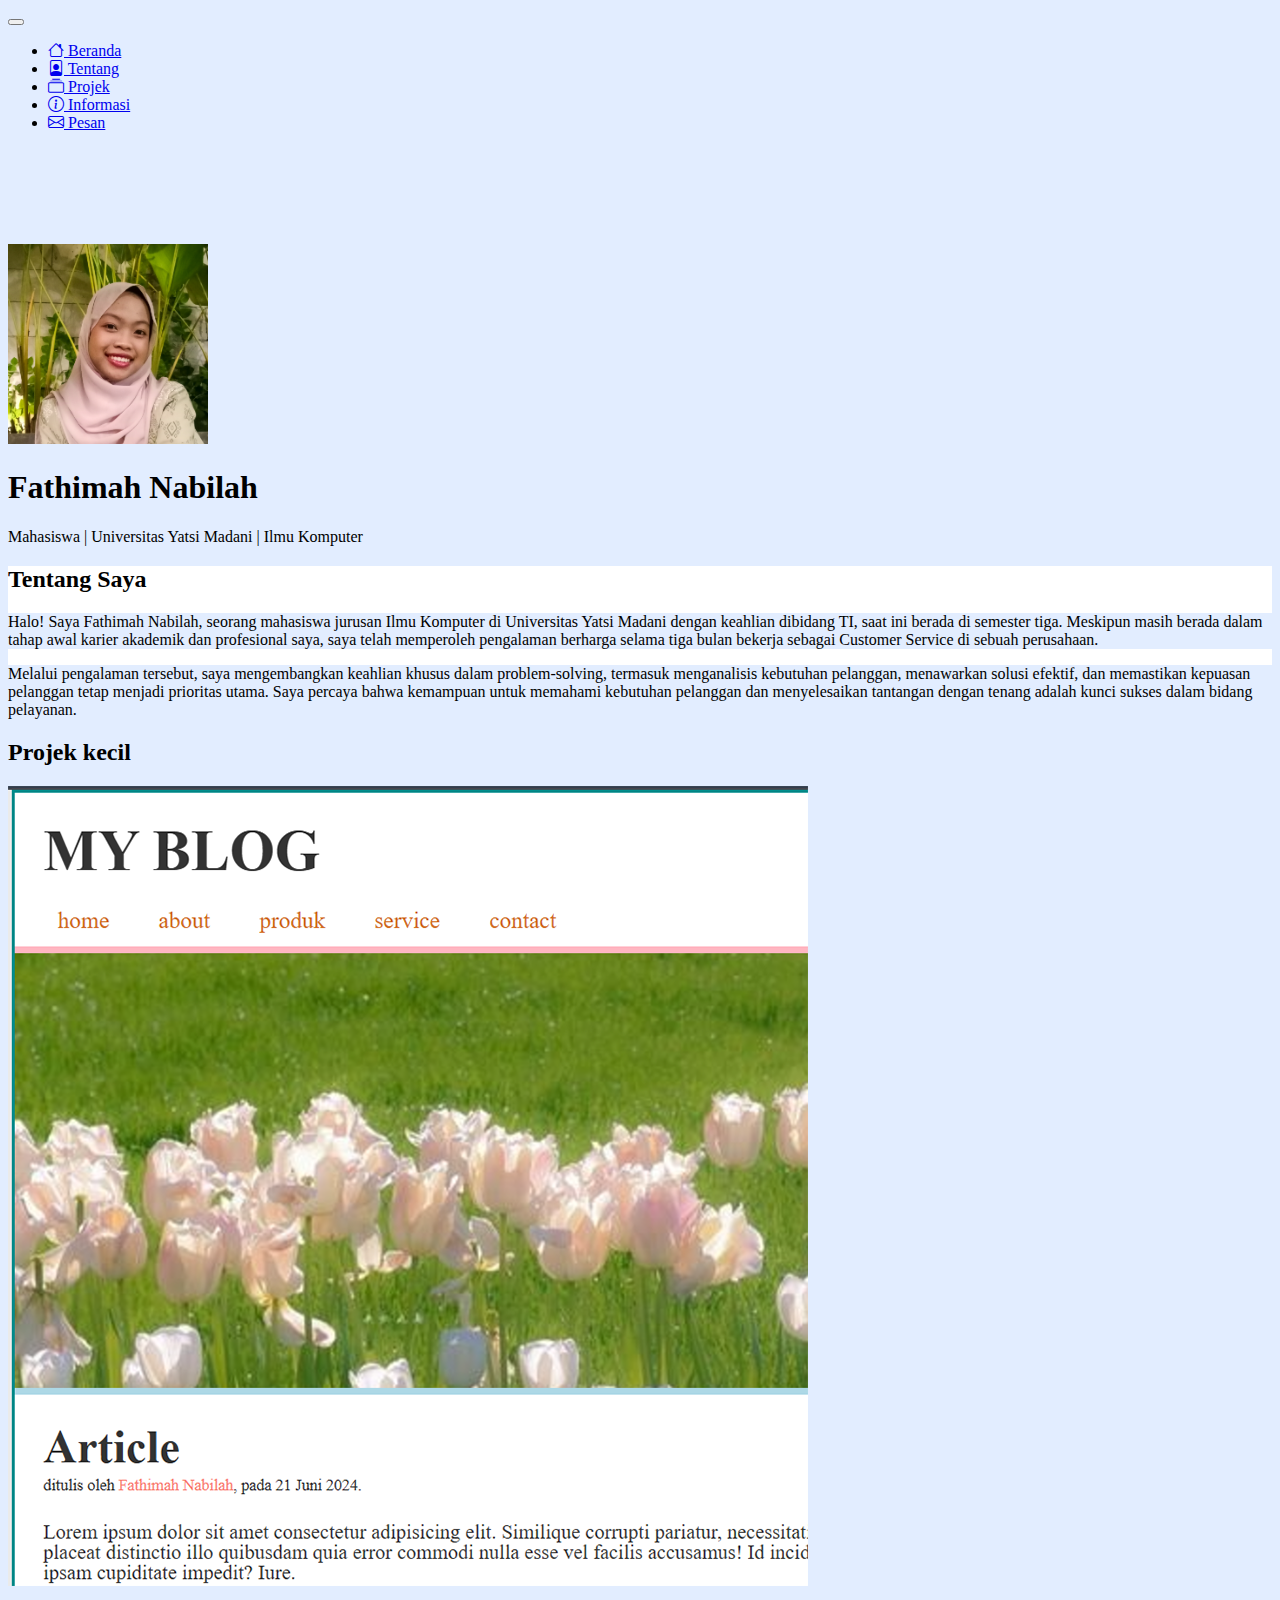
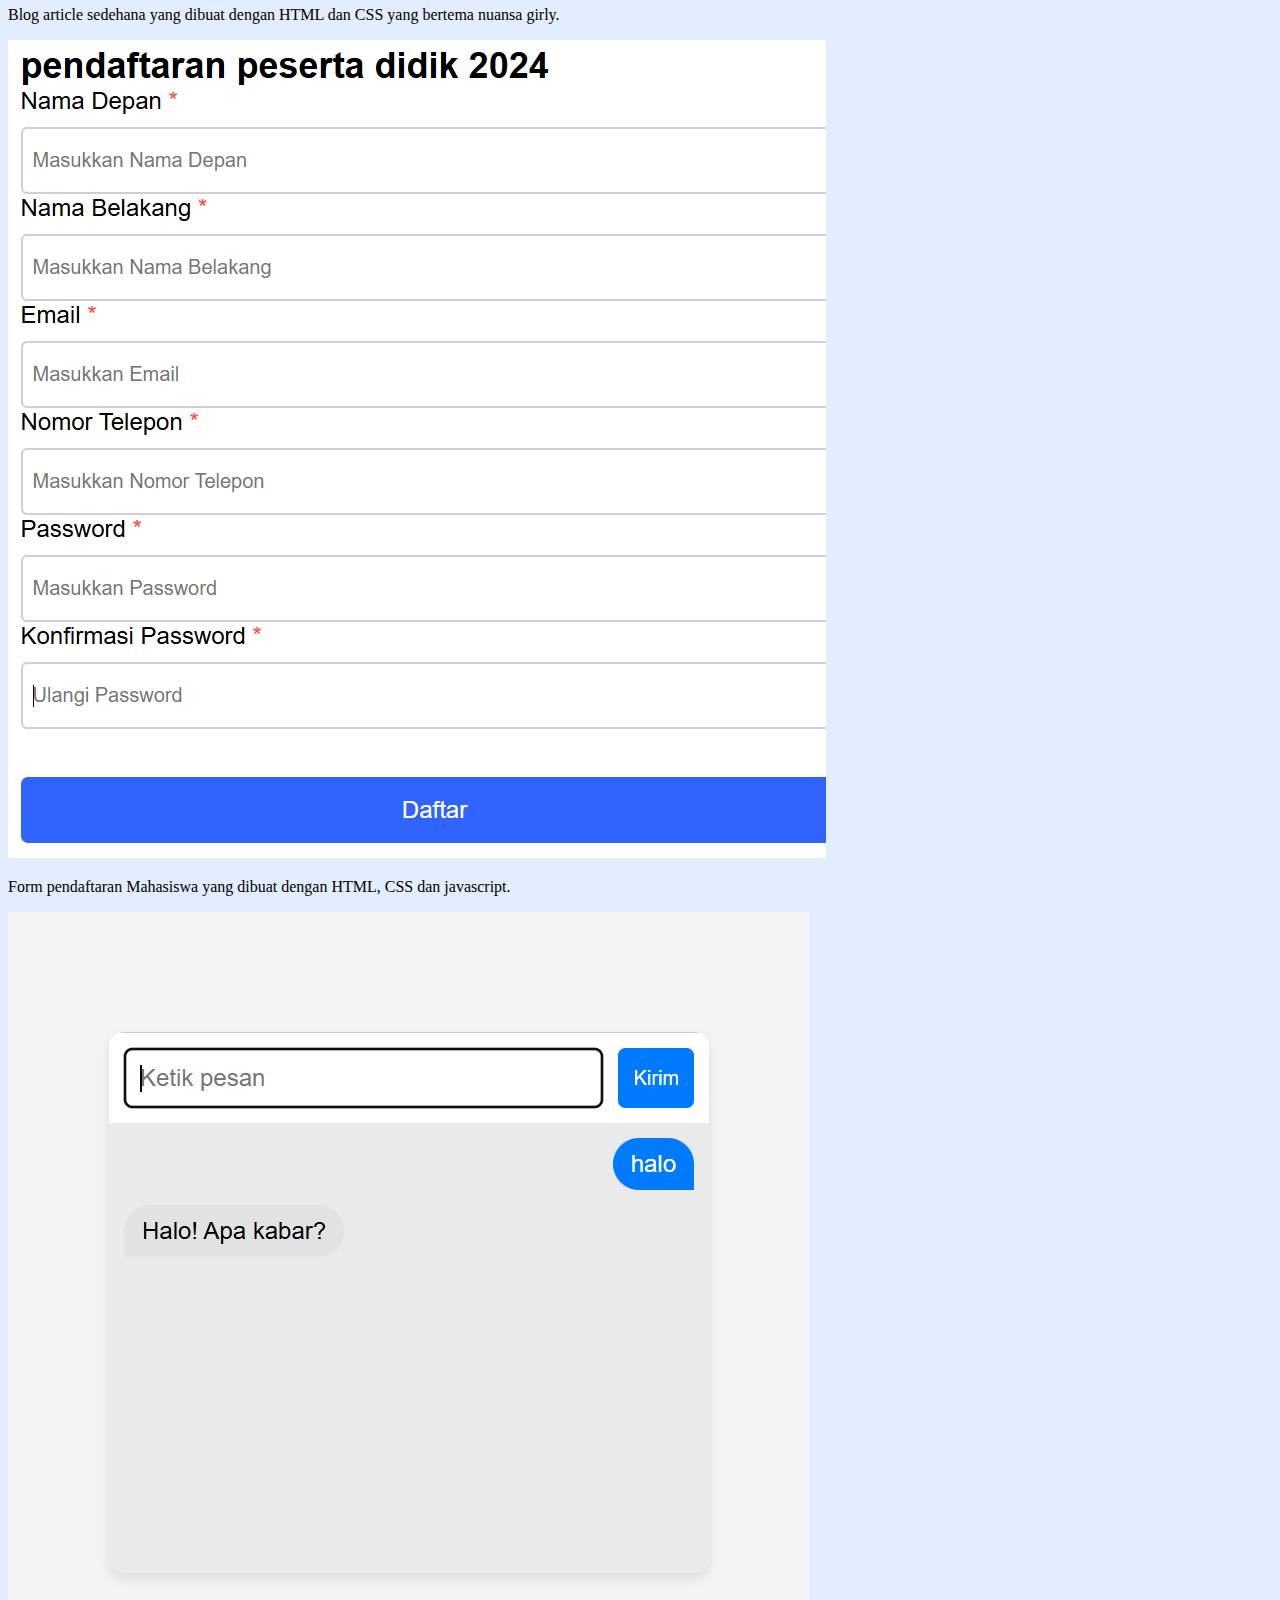
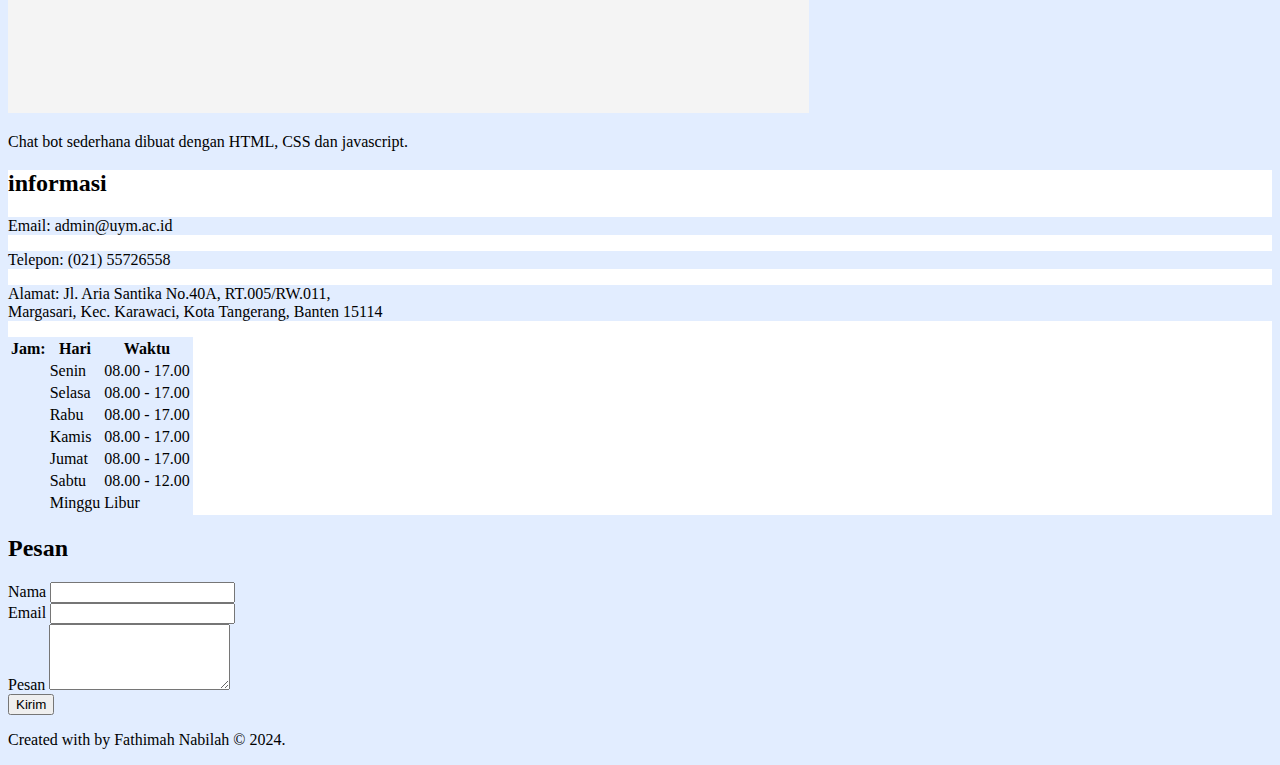
<file: index.html>
<!DOCTYPE html>
<html>
  <head>
    <meta charset="utf-8" />
    <meta name="viewport" content="width=device-width, initial-scale=1" />
    <link rel="canonical" href="https://www.nabila.me/" />

    <!-- Required meta tags -->
    <meta
      name="description"
      content="Halo! Saya Fathimah Nabilah, seorang mahasiswa jurusan Ilmu Komputer di Universitas Yatsi Madani, saat ini berada di semester tiga."
    />
    <meta
      name="keywords"
      content="fathimah nabilah, portofolio, fathimah portofolio, nabilah portofolio, 23050465 portofolio, fathimah, nabilah, fathimah 23050465, nabila 203050465, Universitas Yatsi Madani, IT, ilmu komputer, ilmu komputer uym, Customer Service, Mini Projects, 23050465, Fathimah uym , uym, yatsi, fathimah yatsi, nabilah yatsi, fathimahnabilah, uym fathimah, fathimah ilkom, ilkom 3A, Fakultas Teknologi dan Binis, ilkom pagi, ilkom 3a"
    />
    <meta name="author" content="Fathimah Nabilah" />
    <meta name="robots" content="index, follow" />

    <!-- open graph meta tags -->
    <meta property="og:title" content="Fathimah Nabilah" />
    <meta
      property="og:description"
      content="Halo! Saya Fathimah Nabilah, seorang mahasiswa jurusan Ilmu Komputer di Universitas Yatsi Madani, saat ini berada di semester tiga."
    />
    <meta property="og:image" content="img/foto.jpg" />
    <meta property="og:url" content="https://www.nabila.me/" />
    <meta property="og:type" content="website" />

    <!-- schema -->
    <script type="application/ld+json">
{
  "@context": "https://schema.org",
  "@type": "AggregateRating",
  "itemReviewed": {
    "@type": "Organization",
    "@id": "https://www.nabila.me/#organization", 
    "name": "Portofolio Fathimah Nabilah",
    "description": "Halo! Saya Fathimah Nabilah, seorang mahasiswa jurusan Ilmu Komputer di Universitas Yatsi Madani, saat ini berada di semester tiga.",
    "url": "https://www.nabila.me/",
    "image": "https://www.nabila.me/img/foto.jpg",
    "logo": "https://www.nabila.me/img/foto.jpg",
    "address": {
      "@type": "PostalAddress",
      "streetAddress": "Jl. Aria Santika No.40A, RT.005/RW.011, Margasari, Kec. Karawaci",
      "addressLocality": "Tangerang",
      "addressRegion": "Banten",
      "postalCode": "15113",
      "addressCountry": "ID"
    },
    "telephone": "+62-21-55726558",
    "email": "mailto:admin@uym.ac.id"
  },
  "ratingValue": "4.9",
  "bestRating": "5",
  "ratingCount": "115"
}
</script>


    <title>Fathimah Nabilah</title>

    <!-- Bootstrap CSS -->
    <link
      href="https://cdn.jsdelivr.net/npm/bootstrap@5.0.2/dist/css/bootstrap.min.css"
      rel="stylesheet"
      integrity="sha384-EVSTQN3/azprG1Anm3QDgpJLIm9Nao0Yz1ztcQTwFspd3yD65VohhpuuCOmLASjC"
      crossorigin="anonymous"
    />
    <link
      rel="stylesheet"
      href="https://cdn.jsdelivr.net/npm/bootstrap-icons@1.11.3/font/bootstrap-icons.min.css"
    />

    <!-- my css -->
    <link rel="stylesheet" href="styles.css" />
  </head>
  <body id="home">
    <!-- navbar -->
    <nav
      class="navbar navbar-expand-lg navbar-dark bg-primary shadow fixed-top"
    >
      <div class="container-fluid">
        <button
          class="navbar-toggler"
          type="button"
          data-bs-toggle="collapse"
          data-bs-target="#navbarNav"
          aria-controls="navbarNav"
          aria-expanded="false"
          aria-label="Toggle navigation"
        >
          <span class="navbar-toggler-icon"></span>
        </button>
        <div class="collapse navbar-collapse" id="navbarNav">
          <ul class="navbar-nav ms-auto nav-pills">
            <li class="nav-item">
              <a
                class="nav-link text-white nav m-1"
                aria-current="page"
                href="#home"
                ><i class="bi bi-house"></i> Beranda
              </a>
            </li>
            <li class="nav-item">
              <a class="nav-link text-white nav m-1" href="#about">
                <i class="bi bi-file-person"></i> Tentang</a
              >
            </li>
            <li class="nav-item">
              <a class="nav-link text-white nav m-1" href="#project"
                ><i class="bi bi-collection"></i> Projek</a
              >
            </li>
            <li class="nav-item">
              <a class="nav-link text-white nav m-1" href="#informasi"
                ><i class="bi bi-info-circle"></i> Informasi</a
              >
            </li>
            <li class="nav-item">
              <a class="nav-link text-white nav m-1" href="#massage"
                ><i class="bi bi-envelope"></i> Pesan</a
              >
            </li>
          </ul>
        </div>
      </div>
    </nav>
    <!-- end navbar -->

    <!-- jumbotron -->
    <section class="jumbotron text-center pb-5">
      <img
        src="img/foto.jpg"
        alt="profile"
        width="200px"
        class="rounded-circle img-thumbnail"
      />
      <h1 class="display-4">Fathimah Nabilah</h1>
      <p class="lead">Mahasiswa | Universitas Yatsi Madani | Ilmu Komputer</p>
    </section>
    <!-- end jumbotron -->

    <!-- about -->
    <section id="about">
      <div class="container">
        <div class="row mb-3 pt-5">
          <div class="col text-center">
            <h2>Tentang Saya</h2>
          </div>
        </div>
        <div class="row justify-content-around fs-5 pb-5">
          <div class="row">
            <div class="col-md-6 p-2">
              <p
                class="blue shadow-sm p-3 border border-1 fadeInRight animated"
                data-wow-delay=".35s "
              >
                Halo! Saya Fathimah Nabilah, seorang mahasiswa jurusan Ilmu
                Komputer di Universitas Yatsi Madani dengan keahlian dibidang
                TI, saat ini berada di semester tiga. Meskipun masih berada
                dalam tahap awal karier akademik dan profesional saya, saya
                telah memperoleh pengalaman berharga selama tiga bulan bekerja
                sebagai Customer Service di sebuah perusahaan.
              </p>
            </div>
            <div class="col-md-6 p-2">
              <p class="blue shadow-sm p-3 border border-1">
                Melalui pengalaman tersebut, saya mengembangkan keahlian khusus
                dalam problem-solving, termasuk menganalisis kebutuhan
                pelanggan, menawarkan solusi efektif, dan memastikan kepuasan
                pelanggan tetap menjadi prioritas utama. Saya percaya bahwa
                kemampuan untuk memahami kebutuhan pelanggan dan menyelesaikan
                tantangan dengan tenang adalah kunci sukses dalam bidang
                pelayanan.
              </p>
            </div>
          </div>
        </div>
      </div>
    </section>
    <!-- end abot -->

    <!-- project -->
    <section id="project">
      <div class="container pb-3">
        <div class="row text-center pt-5">
          <div class="col p-3">
            <h2>Projek kecil</h2>
          </div>
        </div>
        <div class="row pb-5">
          <div class="col-md-4 p-2">
            <div class="card shadow project">
              <img src="img/article.png" class="card-img-top" alt="Article" />
              <div class="card-body">
                <p class="card-text">
                  Blog article sedehana yang dibuat dengan HTML dan CSS yang
                  bertema nuansa girly.
                </p>
              </div>
            </div>
          </div>
          <div class="col-md-4 p-2">
            <div class="card shadow project">
              <img
                src="img/form.png"
                class="card-img-top"
                alt="From pendaftaran"
              />
              <div class="card-body">
                <p class="card-text">
                  Form pendaftaran Mahasiswa yang dibuat dengan HTML, CSS dan
                  javascript.
                </p>
              </div>
            </div>
          </div>
          <div class="col-md-4 p-2">
            <div class="card shadow project">
              <img src="img/chat.png" class="card-img-top" alt="Chat bot" />
              <div class="card-body">
                <p class="card-text">
                  Chat bot sederhana dibuat dengan HTML, CSS dan javascript.
                </p>
              </div>
            </div>
          </div>
        </div>
      </div>
    </section>
    <!-- end project -->

    <!-- informasi -->
    <section id="informasi">
      <div class="container pb-5">
        <div class="row text-center pt-5">
          <h2>informasi</h2>
        </div>
        <div class="row justify-content-center pb-3">
          <div class="col-sm-6 text-center">
            <p class="blue shadow-sm pb-2">Email: admin@uym.ac.id</p>
            <p class="blue shadow-sm pb-2">Telepon: (021) 55726558</p>
            <p class="blue shadow-sm pb-2 rounded">
              Alamat: Jl. Aria Santika No.40A, RT.005/RW.011, <br />
              Margasari, Kec. Karawaci, Kota Tangerang, Banten 15114
            </p>

            <table
              class="blue table table-bordegit push origin master rless shadow-sm"
            >
              <thead>
                <th>Jam:</th>
                <th>Hari</th>
                <th>Waktu</th>
              </thead>
              <tbody>
                <tr>
                  <td rowspan="7"></td>
                  <td>Senin</td>
                  <td>08.00 - 17.00</td>
                </tr>
                <tr>
                  <td>Selasa</td>
                  <td>08.00 - 17.00</td>
                </tr>
                <tr>
                  <td>Rabu</td>
                  <td>08.00 - 17.00</td>
                </tr>
                <tr>
                  <td>Kamis</td>
                  <td>08.00 - 17.00</td>
                </tr>
                <tr>
                  <td>Jumat</td>
                  <td>08.00 - 17.00</td>
                </tr>
                <tr>
                  <td>Sabtu</td>
                  <td>08.00 - 12.00</td>
                </tr>
                <tr>
                  <td>Minggu</td>
                  <td>Libur</td>
                </tr>
              </tbody>
            </table>
          </div>
        </div>
      </div>
    </section>
    <!-- end informasi -->

    <!-- massage -->
    <section id="massage">
      <div class="container">
        <div class="row text-center pt-5">
          <h2>Pesan</h2>
        </div>
        <div class="row justify-content-center pb-5">
          <div class="col-sm-6 pb-3">
            <form>
              <div class="mb-3">
                <label for="nama" class="form-label">Nama</label>
                <input
                  type="nama"
                  class="form-control"
                  id="nama"
                  aria-describedby="nama"
                />
              </div>
              <div class="mb-3">
                <label for="email" class="form-label">Email</label>
                <input
                  type="email"
                  class="form-control"
                  id="email"
                  aria-describedby="email"
                />
              </div>
              <div class="mb-3">
                <label for="pesan" class="form-label">Pesan</label>
                <textarea class="form-control" id="pesan" rows="4"></textarea>
              </div>

              <button type="submit" class="btn btn-primary">Kirim</button>
            </form>
          </div>
        </div>
      </div>
    </section>
    <!-- footer -->
    <footer class="bg-primary text-white pt-2">
      <p class="text-white text-center">
        Created with by Fathimah Nabilah &#169; 2024.
      </p>
    </footer>
    <!-- end footer -->

    <!-- Option 1: Bootstrap Bundle with Popper -->
    <script
      src="https://cdn.jsdelivr.net/npm/bootstrap@5.0.2/dist/js/bootstrap.bundle.min.js"
      integrity="sha384-MrcW6ZMFYlzcLA8Nl+NtUVF0sA7MsXsP1UyJoMp4YLEuNSfAP+JcXn/tWtIaxVXM"
      crossorigin="anonymous"
    ></script>
  </body>
</html>
</file>
<file: styles.css>
body {
  background-color: #e2edff;
}
.blue {
  background-color: #e2edff;
}
#about {
  background-color: white;
}
.jumbotron {
  padding-top: 6rem;
}
#informasi {
  background-color: white;
}
.nav:hover {
  background-color: white;
  color: #0d6efd !important;
}
.project {
  transition: transform 0.4s ease;
}
.project:hover {
  transform: translateY(5px);
  -webkit-transform: translateY(5px);
  -moz-transform: translateY(5px);
  -ms-transform: translateY(5px);
  -o-transform: translateY(5px);
}
</file>
